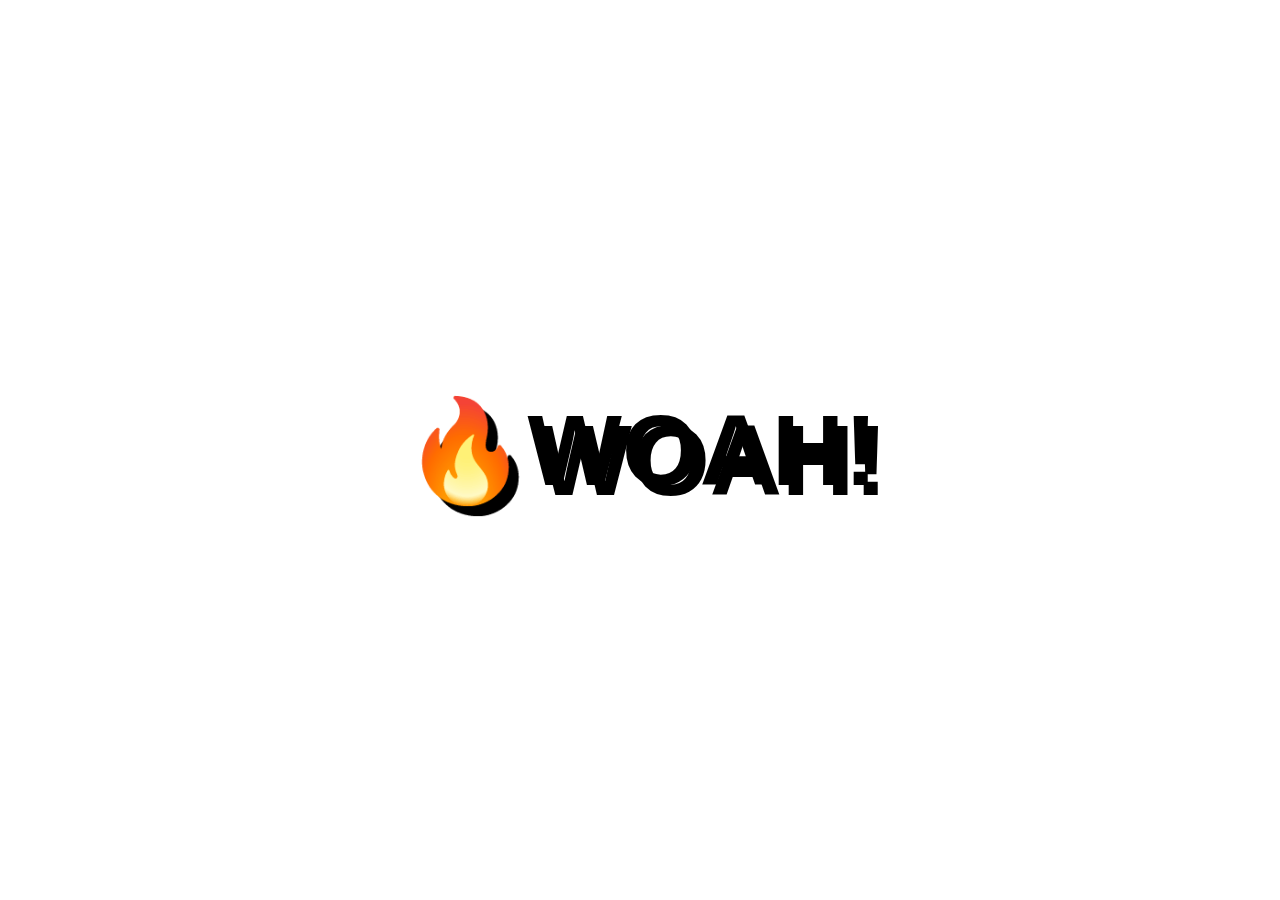
<file: src/main/resources/META-INF/resources/webjars/ecomm/1.0.0-SNAPSHOT/test.html>
<!DOCTYPE html>
<html lang="en">
<head>
  <meta charset="UTF-8">
  <title>Mouse Shadow</title>
  <link rel="icon" href="https://fav.farm/✅" />
</head>
<body>

  <div class="hero">
    <h1 contenteditable>🔥WOAH!</h1>
  </div>

  <style>
  html {
    color: black;
    font-family: sans-serif;
  }

  body {
    margin: 0;
  }

  .hero {
    min-height: 100vh;
    display: flex;
    justify-content: center;
    align-items: center;
    color: black;
  }

  h1 {
    text-shadow: 10px 10px 0 rgba(0,0,0,1);
    font-size: 100px;
  }
  </style>

<script>
  const hero = document.querySelector('.hero');
  const text = hero.querySelector('h1');
  const walk = 500; // 500px

  function shadow(e) {
    const { offsetWidth: width, offsetHeight: height } = hero;
    let { offsetX: x, offsetY: y } = e;

    if (this !== e.target) {
      x = x + e.target.offsetLeft;
      y = y + e.target.offsetTop;
    }

    const xWalk = Math.round((x / width * walk) - (walk / 2));
    const yWalk = Math.round((y / height * walk) - (walk / 2));

    text.style.textShadow = `
      ${xWalk}px ${yWalk}px 0 rgba(255,0,255,0.7),
      ${xWalk * -1}px ${yWalk}px 0 rgba(0,255,255,0.7),
      ${yWalk}px ${xWalk * -1}px 0 rgba(0,255,0,0.7),
      ${yWalk * -1}px ${xWalk}px 0 rgba(0,0,255,0.7)
    `;

  }

  hero.addEventListener('mousemove', shadow);
</script>
</body>
</html>
</file>
